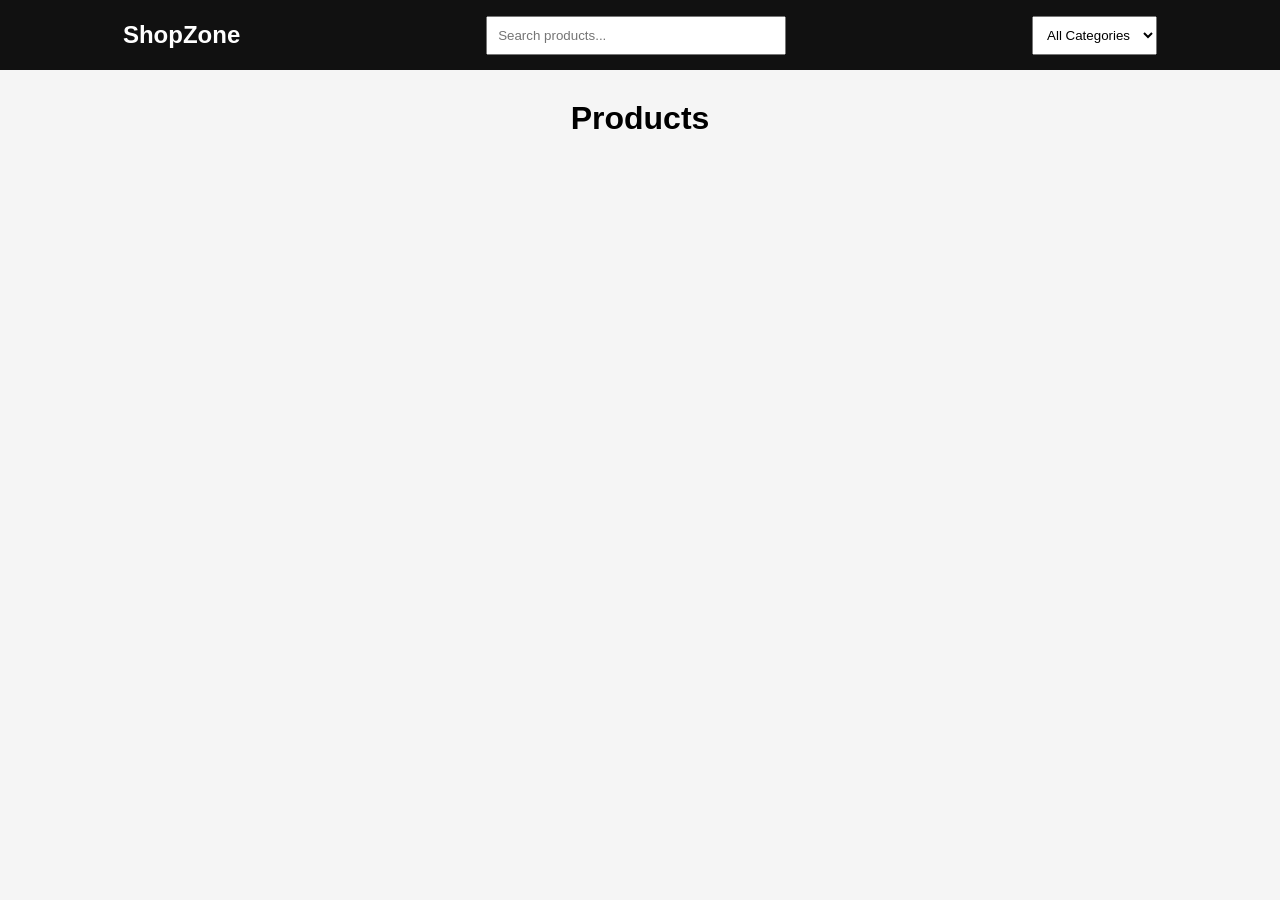
<file: index.html>
<!DOCTYPE html>
<html lang="en">
<head>
    <meta charset="UTF-8">
    <meta name="viewport" content="width=device-width, initial-scale=1.0">
    <title>E-Commerce Website</title>
    <link rel="stylesheet" href="style.css">
</head>

<body>

    <nav>
        <h2>ShopZone</h2>

        <input
            type="text"
            id="searchInput"
            placeholder="Search products..."
        >

        <select id="categorySelect">
            <option value="all">All Categories</option>
        </select>
    </nav>

    <main>
        <h1>Products</h1>

        <div id="productContainer"></div>
    </main>

    <script src="app.js"></script>

</body>
</html>
</file>
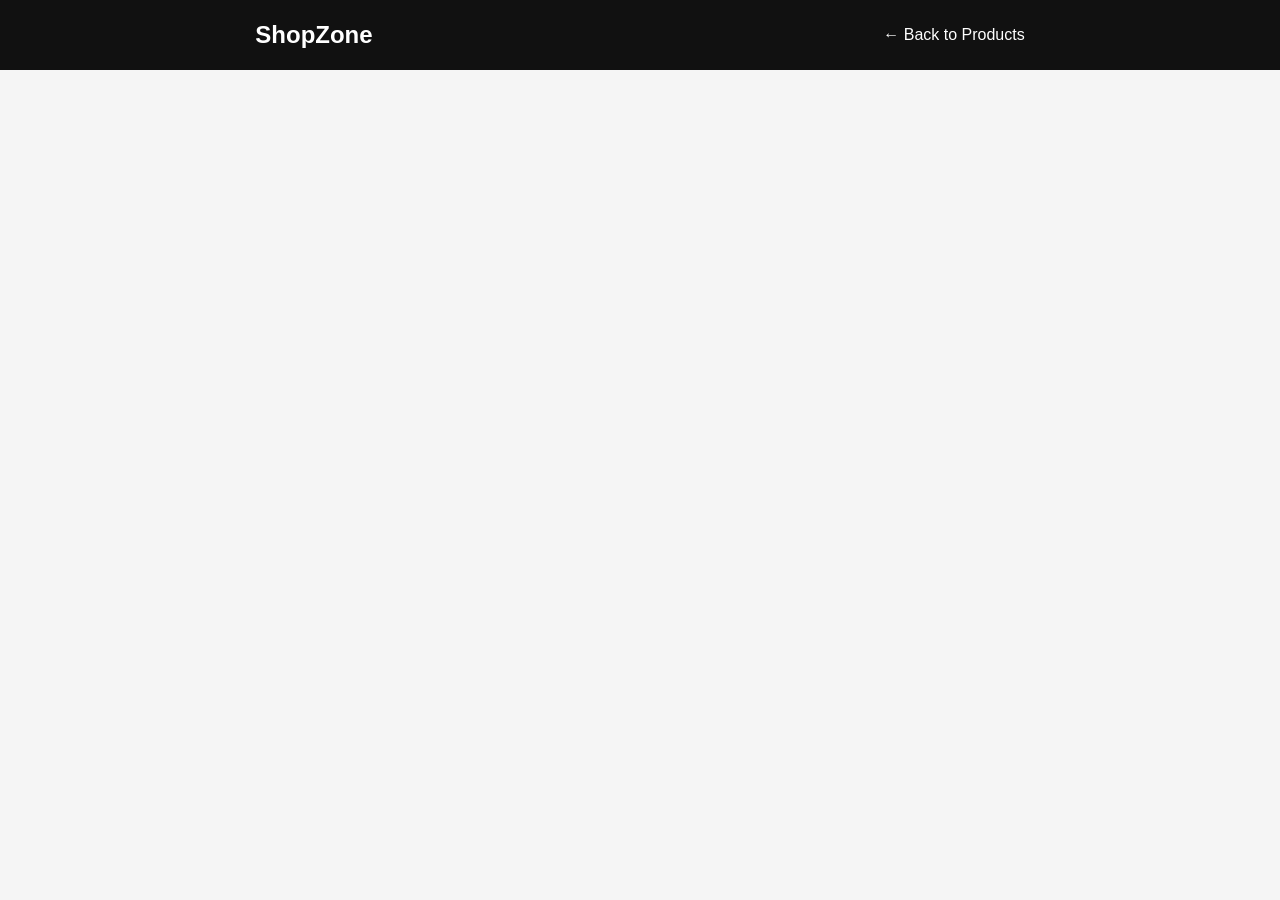
<file: details.html>
<!DOCTYPE html>
<html lang="en">

<head>
    <meta charset="UTF-8">
    <meta name="viewport" content="width=device-width, initial-scale=1.0">

    <title>Product Details</title>

    <link rel="stylesheet" href="style.css">
</head>

<body>

    <nav>
        <h2>ShopZone</h2>

        <a href="index.html">← Back to Products</a>
    </nav>

    <main>

        <div id="detailsContainer"></div>

    </main>

    <script src="details.js"></script>

</body>

</html>
</file>
<file: style.css>
* {
    margin: 0;
    padding: 0;
    box-sizing: border-box;
}

body {
    font-family: Arial, sans-serif;
    background: #f5f5f5;
}

nav {
    height: 70px;
    background: #111;
    color: white;

    display: flex;
    align-items: center;
    justify-content: space-around;
}

nav input {
    width: 300px;
    padding: 10px;
}

nav select {
    padding: 10px;
}

nav a {
    color: white;
    text-decoration: none;
}

main {
    padding: 30px;
}

main h1 {
    text-align: center;
    margin-bottom: 30px;
}

#productContainer {
    display: grid;
    grid-template-columns:
        repeat(auto-fit, minmax(220px, 1fr));

    gap: 20px;
}

.product-card {
    background: white;
    padding: 20px;
    border-radius: 10px;

    box-shadow: 0 3px 10px #ccc;
}

.product-card img {
    width: 100%;
    height: 200px;
    object-fit: contain;
}

.product-card h3 {
    margin: 10px 0;
}

.product-card button {
    width: 100%;
    padding: 10px;

    border: none;
    background: black;
    color: white;

    cursor: pointer;
}

.details-card {
    max-width: 900px;
    margin: auto;

    background: white;
    padding: 40px;

    display: flex;
    gap: 40px;

    border-radius: 10px;
}

.details-card img {
    width: 350px;
    height: 350px;
    object-fit: contain;
}
</file>
